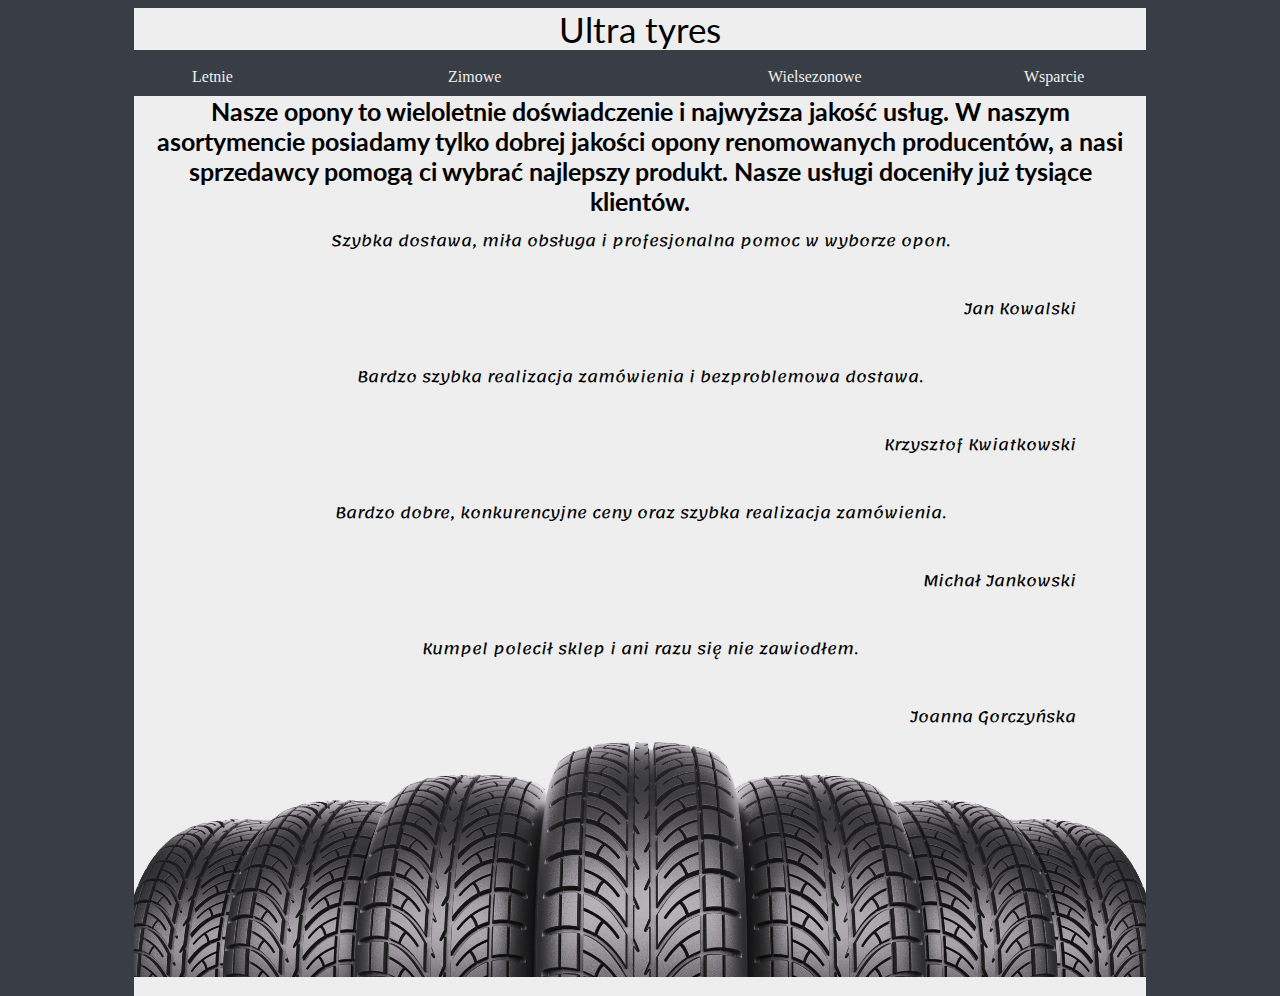
<file: index.html>
<!DOCTYPE html>
<html lang="pl">

<head>
    <meta charset="utf-8">
    <title>Ultra tyres</title>
    <link href="https://fonts.googleapis.com/css?family=Lato|Lemonada&display=swap" rel="stylesheet"> 
    <style>
        html,
        body {
            height: 100%;
            
        }

        a {
            position: absolute;
            color: #eeeeee;
            text-decoration: none;
        }
        p {font-size: 25px; margin: 10px;}
        p#komentarz,p#komentator {font-size: 15px;}
        p#komentarz {font-family: 'Lemonada', cursive; text-align: center;}
        p#komentator {font-family: 'Lemonada', cursive; text-align: right; margin-right: 70px;}
    </style>
</head>

<body style="background-color: #393e46;">
    <div
        style="text-align: center; font-family: 'Lato', sans-serif; font-size: 35px; background-color: #eeeeee; width: 80%; margin: auto;">
        Ultra
        tyres</div>
    <br>

    <a href="letnie.html" style="left: 15%;">Letnie</a>
    <a href="zimowe.html" style="left: 35%;">Zimowe</a>
    <a href="wielosezon.html" style="left: 60%;">Wielsezonowe</a>
    <a href="wsparcie.html" style="left: 80%;">Wsparcie</a>
    <br>

    <div style="background-color: #eeeeee; height: 100%; width: 80%; margin: auto;">
        <p style="font-family: 'Lato', sans-serif; text-align: center; font-weight: bold;">Nasze opony to wieloletnie doświadczenie i najwyższa jakość usług. W naszym asortymencie posiadamy tylko
            dobrej jakości opony renomowanych producentów, a nasi sprzedawcy pomogą ci wybrać najlepszy produkt. Nasze usługi doceniły już tysiące klientów.</p>
        <p id="komentarz">Szybka dostawa, miła obsługa i profesjonalna pomoc w wyborze opon.</p><br>
        <p id="komentator">Jan Kowalski</p>
        <br>
        <p id="komentarz">Bardzo szybka realizacja zamówienia i bezproblemowa dostawa.</p><br>
        <p id="komentator">Krzysztof Kwiatkowski</p>
        <br>
        <p id="komentarz">Bardzo dobre, konkurencyjne ceny oraz szybka realizacja zamówienia.</p><br>
        <p id="komentator">Michał Jankowski</p>
        <br>
        <p id="komentarz">Kumpel polecił sklep i ani razu się nie zawiodłem.</p><br>
        <p id="komentator">Joanna Gorczyńska</p>
        <img src="tires_background.jpg" style="position: relative; width: 100%; height: auto; top: 0%;">
    </div>

</body>

</html>
</file>
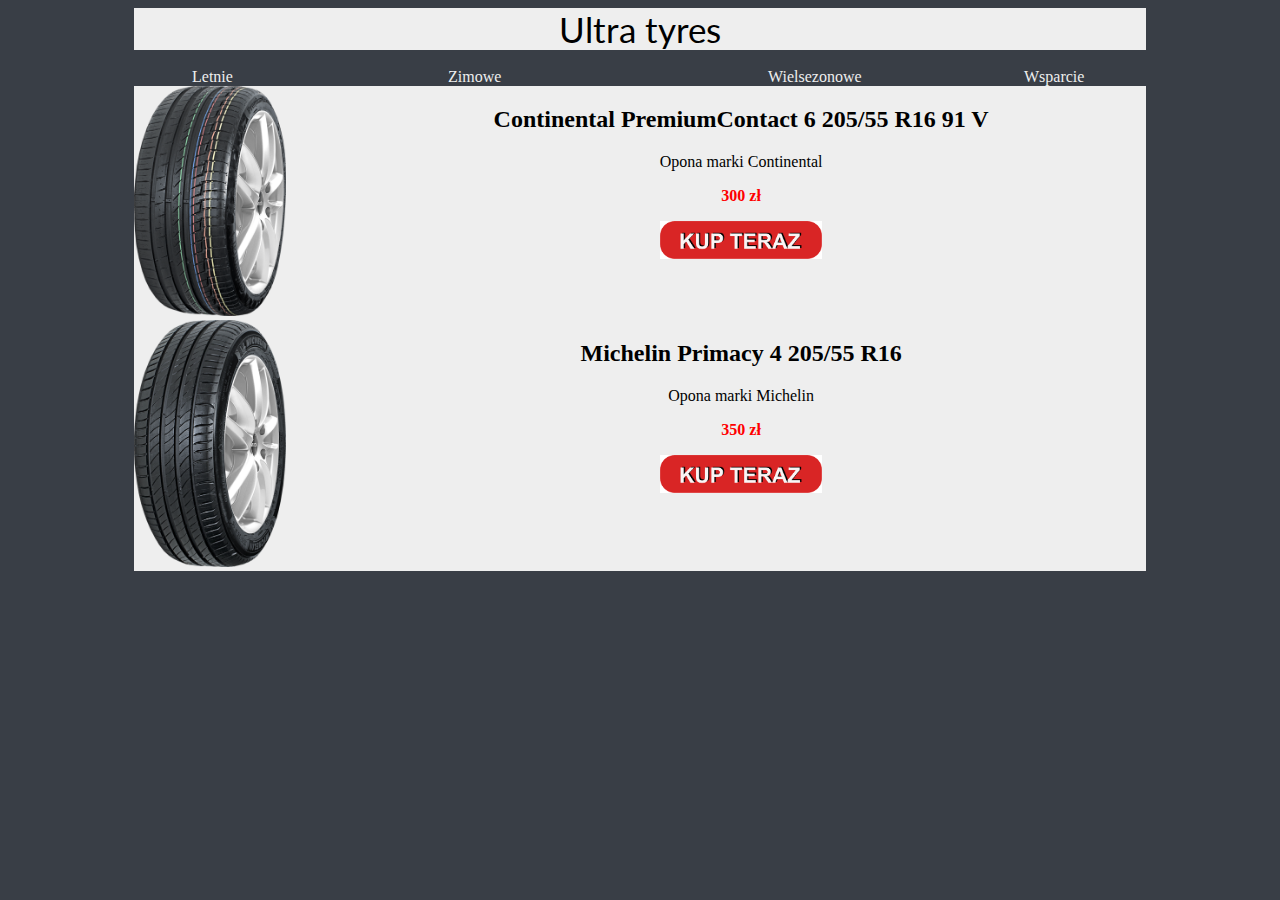
<file: letnie.html>
<!DOCTYPE html>
<html lang="pl">

<head>
    <meta charset="utf-8">
    <title>Ultra tyres</title>
    <link href="https://fonts.googleapis.com/css?family=Lato|Lemonada&display=swap" rel="stylesheet"> 
    <link rel="stylesheet" href="style.css" />
</head>

<body style="background-color: #393e46;">
    <div
        style="text-align: center; font-family: 'Lato', sans-serif; font-size: 35px; background-color: #eeeeee; width: 80%; margin: auto;">
        Ultra
        tyres</div>
    <br>

    <a href="letnie.html" style="left: 15%;">Letnie</a>
    <a href="zimowe.html" style="left: 35%;">Zimowe</a>
    <a href="wielosezon.html" style="left: 60%;">Wielsezonowe</a>
    <a href="wsparcie.html" style="left: 80%;">Wsparcie</a>
    <br>

    <div style="background-color: #eeeeee; height: 90%; width: 80%; margin: auto;">
        <div>
            <img id="przedmiot" src="continental_letnia.jpg"><div style="float: right; width: 80%;">
            <h2>Continental PremiumContact 6 205/55 R16 91 V</h2>
            <p>Opona marki Continental</p>
            <p id="cena">300 zł</p>
            <img id="button" src="kup_teraz_button.jpg" onclick="kup()">
            </div>
        </div>
        <div>
            <img id="przedmiot" src="michelin_letnia.jpg"><div style="float: right; width: 80%;">
            <h2>Michelin Primacy 4 205/55 R16</h2>
            <p>Opona marki Michelin</p>
            <p id="cena">350 zł</p>
            <img id="button" src="kup_teraz_button.jpg" onclick="kup()">
            </div>
        </div>
    </div>
    <script>
        function kup() {
          alert("Zakupiono przedmiot");
        }
        </script>
</body>
</file>
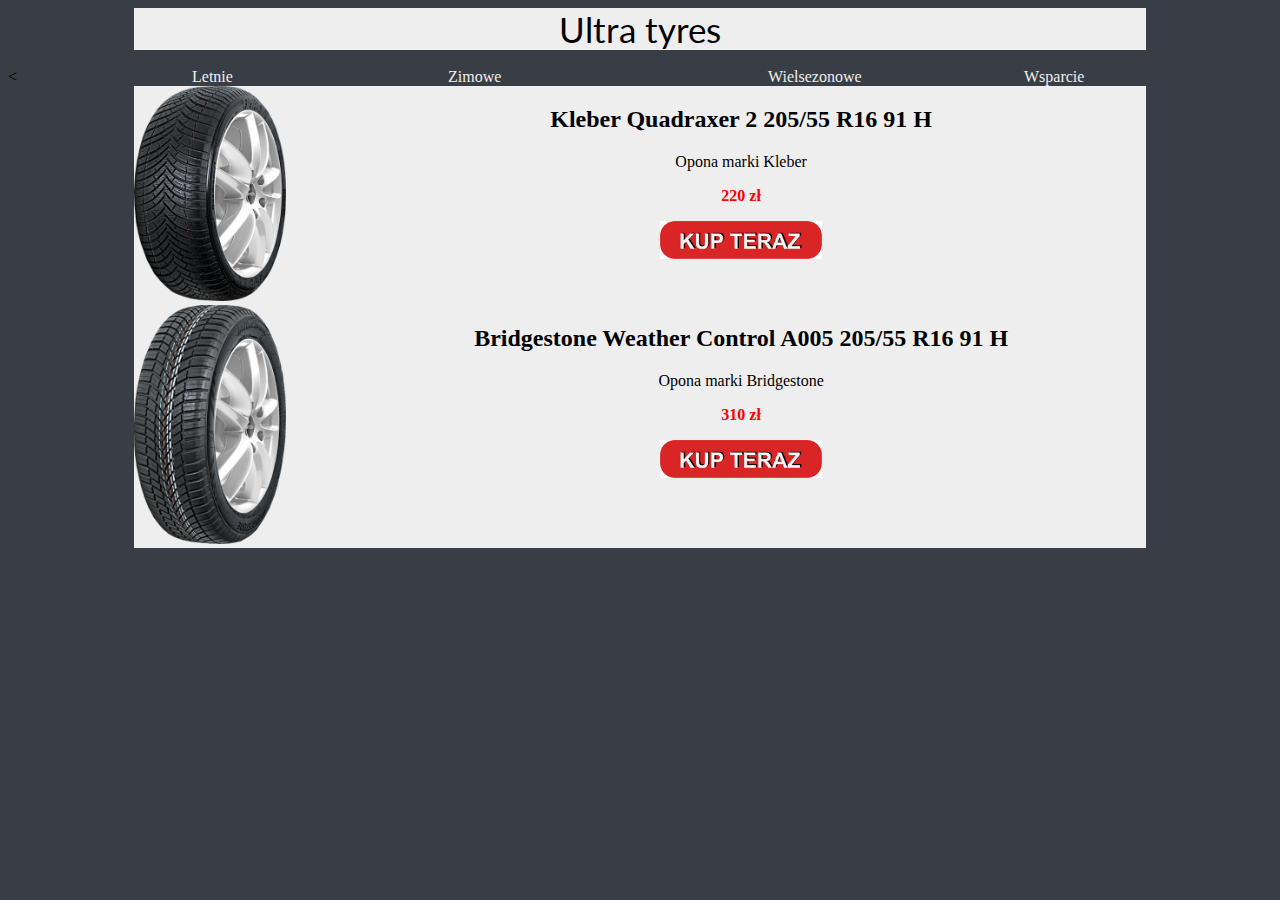
<file: wielosezon.html>
<!DOCTYPE html>
<html lang="pl">

<head>
    <meta charset="utf-8">
    <title>Ultra tyres</title>
    <link href="https://fonts.googleapis.com/css?family=Lato|Lemonada&display=swap" rel="stylesheet"> 
    <link rel="stylesheet" href="style.css" />
</head>

<body style="background-color: #393e46;">
    <div
        style="text-align: center; font-family: 'Lato', sans-serif; font-size: 35px; background-color: #eeeeee; width: 80%; margin: auto;">
        Ultra
        tyres</div>
    <br>
    <
        <a href="letnie.html" style="left: 15%;">Letnie</a>
        <a href="zimowe.html" style="left: 35%;">Zimowe</a>
        <a href="wielosezon.html" style="left: 60%;">Wielsezonowe</a>
        <a href="wsparcie.html" style="left: 80%;">Wsparcie</a>
    <br>

    <div style="background-color: #eeeeee; height: 90%; width: 80%; margin: auto;">
        <div>
            <img id="przedmiot" src="kleber_wielosezon.jpg"><div style="float: right; width: 80%;">
            <h2>Kleber Quadraxer 2 205/55 R16 91 H</h2>
            <p>Opona marki Kleber</p>
            <p id="cena">220 zł</p>
            <img id="button" src="kup_teraz_button.jpg" onclick="kup()">
            </div>
        </div>
        <div>
            <img id="przedmiot" src="bridgestone_wielosezon.jpg"><div style="float: right; width: 80%;">
            <h2>Bridgestone Weather Control A005 205/55 R16 91 H</h2>
            <p>Opona marki Bridgestone</p>
            <p id="cena">310 zł</p>
            <img id="button" src="kup_teraz_button.jpg" onclick="kup()">
            </div>
        </div>
    </div>
    <script>
        function kup() {
          alert("Zakupiono przedmiot");
        }
        </script>
</body>
</file>
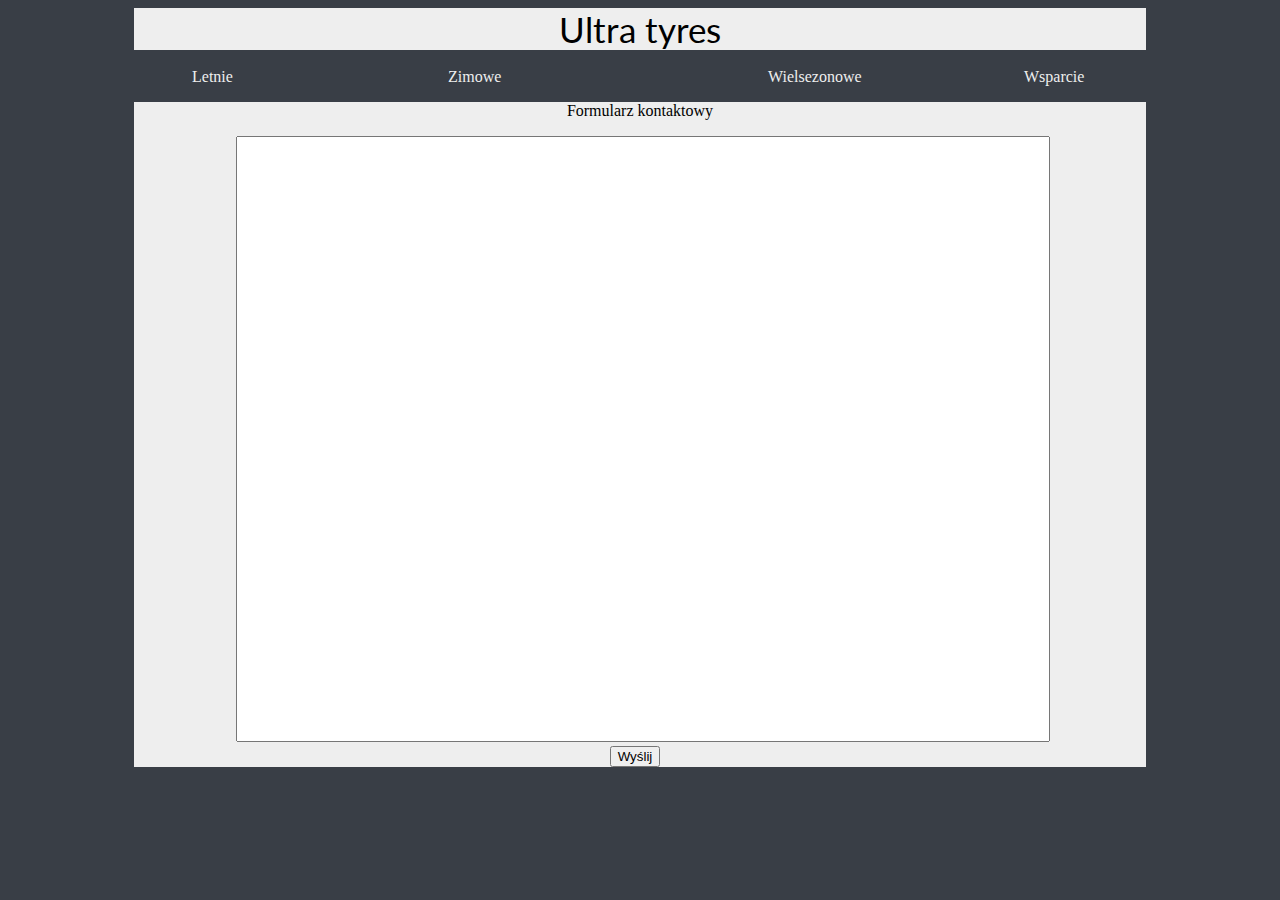
<file: wsparcie.html>
<!DOCTYPE html>
<html lang="pl">

<head>
    <meta charset="utf-8">
    <title>Ultra tyres</title>
    <link href="https://fonts.googleapis.com/css?family=Lato|Lemonada&display=swap" rel="stylesheet"> 
    <link rel="stylesheet" href="style.css" />
</head>

<body style="background-color: #393e46;">
    <div
        style="text-align: center; font-family: 'Lato', sans-serif; font-size: 35px; background-color: #eeeeee; width: 80%; margin: auto;">
        Ultra
        tyres</div>
    <br>
   
    <a href="letnie.html" style="left: 15%;">Letnie</a>
    <a href="zimowe.html" style="left: 35%;">Zimowe</a>
    <a href="wielosezon.html" style="left: 60%;">Wielsezonowe</a>
    <a href="wsparcie.html" style="left: 80%;">Wsparcie</a>
    <br>

    <div style="background-color: #eeeeee; height: 90%; width: 80%; margin: auto;">
        <p style="margin-left: auto;margin-right: auto;">Formularz kontaktowy</p>
        <form>
            <textarea style="height: 600px; width: 80%; margin-left: 10%; resize: none;" name="texarea"></textarea>
            <br>
            <input style="margin-left: 47%;" type="submit" value="Wyślij" />
            </form>
    </div>
</body>
</file>
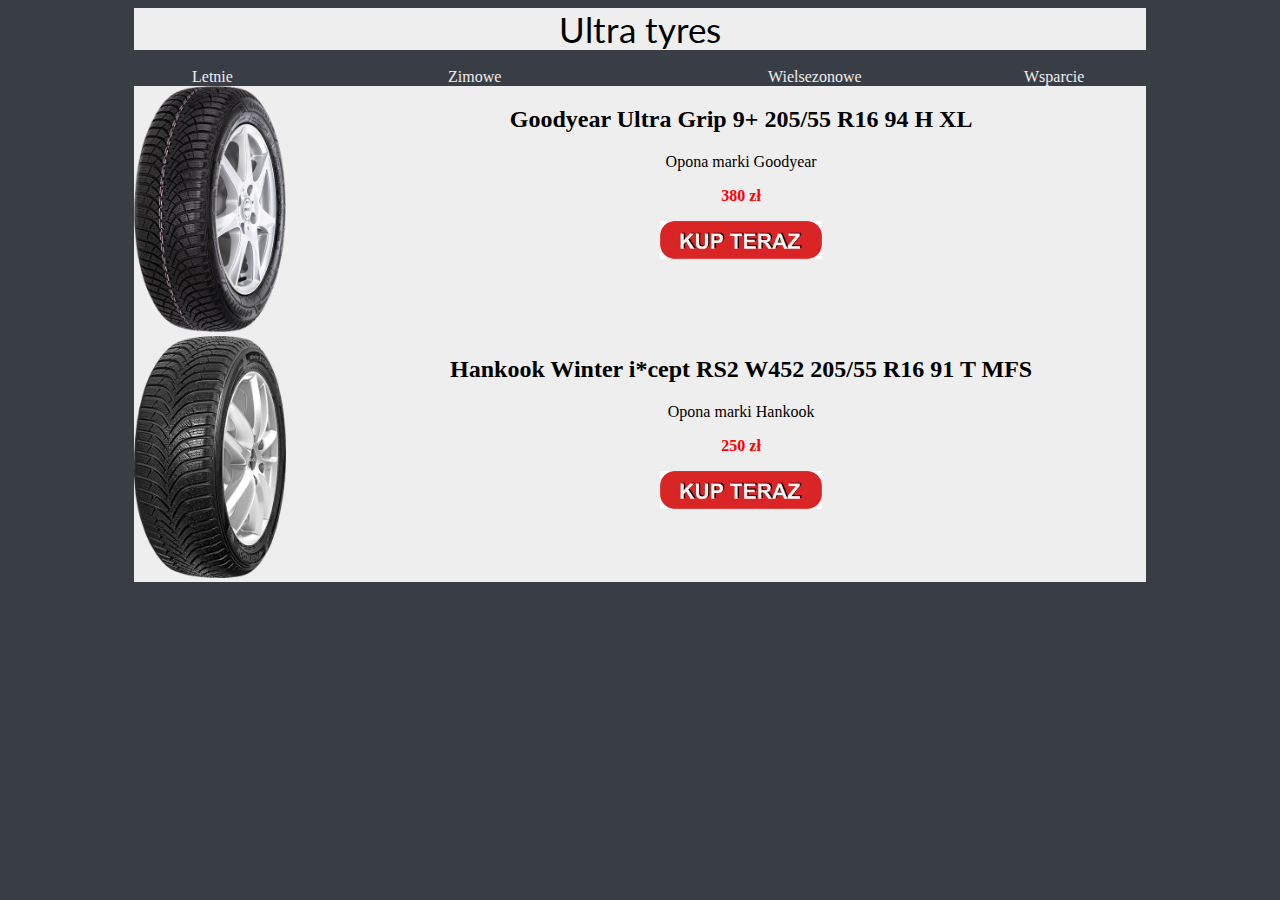
<file: zimowe.html>
<!DOCTYPE html>
<html lang="pl">

<head>
    <meta charset="utf-8">
    <title>Ultra tyres</title>
    <link href="https://fonts.googleapis.com/css?family=Lato|Lemonada&display=swap" rel="stylesheet">
    <link rel="stylesheet" href="style.css" />
</head>

<body style="background-color: #393e46;">
    <div
        style="text-align: center; font-family: 'Lato', sans-serif; font-size: 35px; background-color: #eeeeee; width: 80%; margin: auto;">
        Ultra
        tyres</div>
    <br>
    
    <a href="letnie.html" style="left: 15%;">Letnie</a>
    <a href="zimowe.html" style="left: 35%;">Zimowe</a>
    <a href="wielosezon.html" style="left: 60%;">Wielsezonowe</a>
    <a href="wsparcie.html" style="left: 80%;">Wsparcie</a>
    <br>

    <div style="background-color: #eeeeee; height: 90%; width: 80%; margin: auto;">
        <div>
            <img id="przedmiot" src="goodyear_zimowa.jpg"><div style="float: right; width: 80%;">
            <h2>Goodyear Ultra Grip 9+ 205/55 R16 94 H XL</h2>
            <p>Opona marki Goodyear</p>
            <p id="cena">380 zł</p>
            <img id="button" src="kup_teraz_button.jpg" onclick="kup()">
            </div>
        </div>
        <div>
            <img id="przedmiot" src="hankook_zimowa.jpg"><div style="float: right; width: 80%;">
            <h2>Hankook Winter i*cept RS2 W452 205/55 R16 91 T MFS</h2>
            <p>Opona marki Hankook</p>
            <p id="cena">250 zł</p>
            <img id="button" src="kup_teraz_button.jpg" onclick="kup()">
            </div>
        </div>
    </div>
    <script>
        function kup() {
          alert("Zakupiono przedmiot");
        }
        </script>
</body>
</file>
<file: style.css>
body {
            height: 100%;
        }

        a {
            position: absolute;
            color: #eeeeee;
            text-decoration: none;
        }
        h2,p{position: relative; text-align: center;}
        p#cena{color: red; font-weight: bold;}
        img#przedmiot{width: 15%; height: auto;}
        img#button{margin-left: auto; margin-right: auto; display: block; width: 20%;}
</file>
